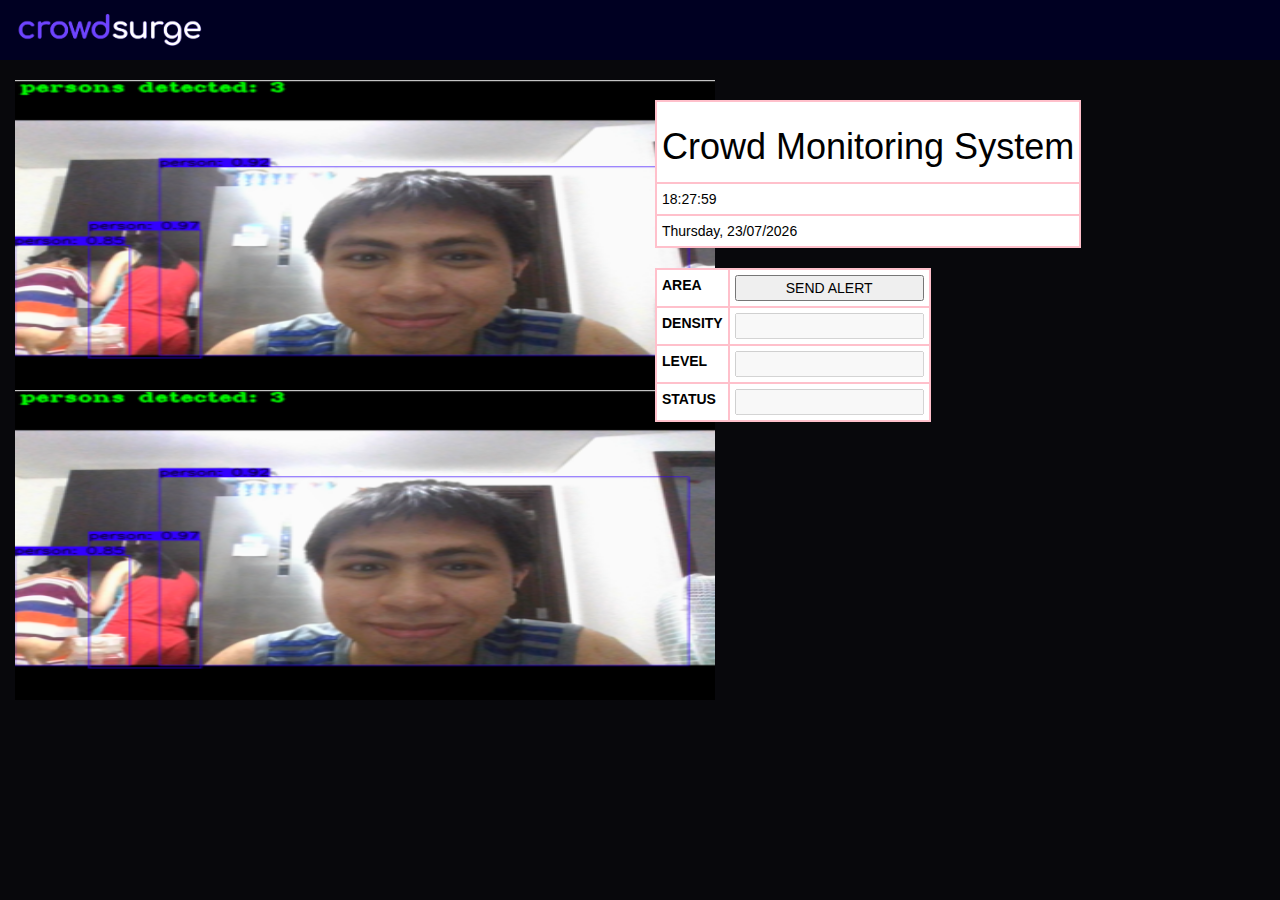
<file: crowdsurge.html>
<!DOCTYPE html>

<html lang="en">

    <head>

        <title>
            
        
        </title>

        <meta charset="utf-8">


        <!--Scripts-->
        <script type = "text/javascript" src="script.js"></script>
        
        <!--Boostrap-->

        <meta name="viewport" content="width=device-width, initial-scale=1">
        <link rel="stylesheet" href="https://maxcdn.bootstrapcdn.com/bootstrap/3.4.1/css/bootstrap.min.css">
        <script src="https://ajax.googleapis.com/ajax/libs/jquery/3.5.1/jquery.min.js"></script>
        <script src="https://maxcdn.bootstrapcdn.com/bootstrap/3.4.1/js/bootstrap.min.js"></script>


        <!--Icon-->

        <!--<link rel = "icon" href = "filename.png">-->

        <!--Styles-->

        <link href="main_styles.css" rel="stylesheet" type="text/css">


    </head>

    <body onload = "renderClock();">

        <!--Heading-->
        <div class = "container-fluid">

            <div class = "row">

                <div class = "heading">

                    <img src = "Assets/LOGO.png" height = "40" width = "200" />
    
                </div>

            </div>

        </div>
        <!--End Heading-->

        <br/>

        <!--Contents-->

        <div class = "container-fluid">
             
            <!--Video Streams-->

            <div class = "row">

                <div class="col-sm-6 col-md-6 col-lg-6">
                    
                    <img src = "Assets/videoplaceholder.png" height = "310" width = "700" /> 
                    <br/>
                    <img src = "Assets/videoplaceholder.png" height = "310" width = "700" />

                </div>

                <!--Data View-->

                <div class="col-sm-6 col-md-6 col-lg-6" style = "color:white";>
                    
                    
                    <br/>

                    <!--Information Table-->
                    <table>

                        <!--Heading-->
                        <tr>
                            <td>
                                <h1>Crowd Monitoring System</h1>
                            </td>
                        </tr>
                        <!--End Heading-->

                        <!--Time and Date-->
                        <tr>
                            <td>
                                <div id = "timeDisplay"></div>
                            </td>
                        </tr>

                        <tr>
                            <td>
                                <div id = "dateDisplay"></div>
                            </td>
                        </tr>
                        <!--End Time and Date-->

                    </table>
                    <!--End Information Table-->
                    

                    <br/>

                    <!--Data-->
                    
                    <table>

                        <form>

                            <!--Area-->
                            <tr>
                                <td>
                                    <label for="areaNum">AREA</label>
                                </td>

                                <td colspan = 2>
                                    <button class = "button">SEND ALERT</button>
                                </td>
                            </tr>
                            <!--End Area-->

                            <!--Density Number Display-->
                            <tr>
                                <td>
                                    <label for="numDensity">DENSITY</label>
                                </td>

                                <td>
                                    <input type = "text" id = "numDensity" name = "numDensity" disabled >

                                </td>
                                
                            </tr>
                            <!--End Density Number Display-->

                            <!--Density Level-->
                            <tr>
                                <td>
                                    <label for="cDensity">LEVEL</label>
                                </td>

                                <td>
                                    <input type = "text" id = "cDensity" name = "cDensity" disabled >

                                </td>
                                
                            </tr>
                            <!--End Density Level-->

                            <!--Status-->
                            <tr>
                                <td>
                                    <label for="cStatus">STATUS</label>
                                </td>

                                <td>
                                    <input type = "text" id = "cStatus" name = "cStatus" disabled >

                                </td>
                                
                            </tr>
                            <!--End Status-->
    
                        </form>
                        <!--End Form-->

                    </table>

                    <!--End Table-->
                    
                </div>
                <!--End Data Column-->


            </div>
            <!--End Row-->

        </div>
        <!--End Contents-->

    

    </body>
    
</html>
</file>
<file: main_styles.css>
/*main page styles*/

/*Body Elements*/
body {

background-color: #08080C;

}

.heading {

    padding:10px;
    background-color:#000022;
}


/*Table*/
td {
    color:#000;
    background-color:#FFF;
    padding:5px;
    border: solid 2px pink;
}

/*Button*/
button {
    width:100%;
}
</file>
